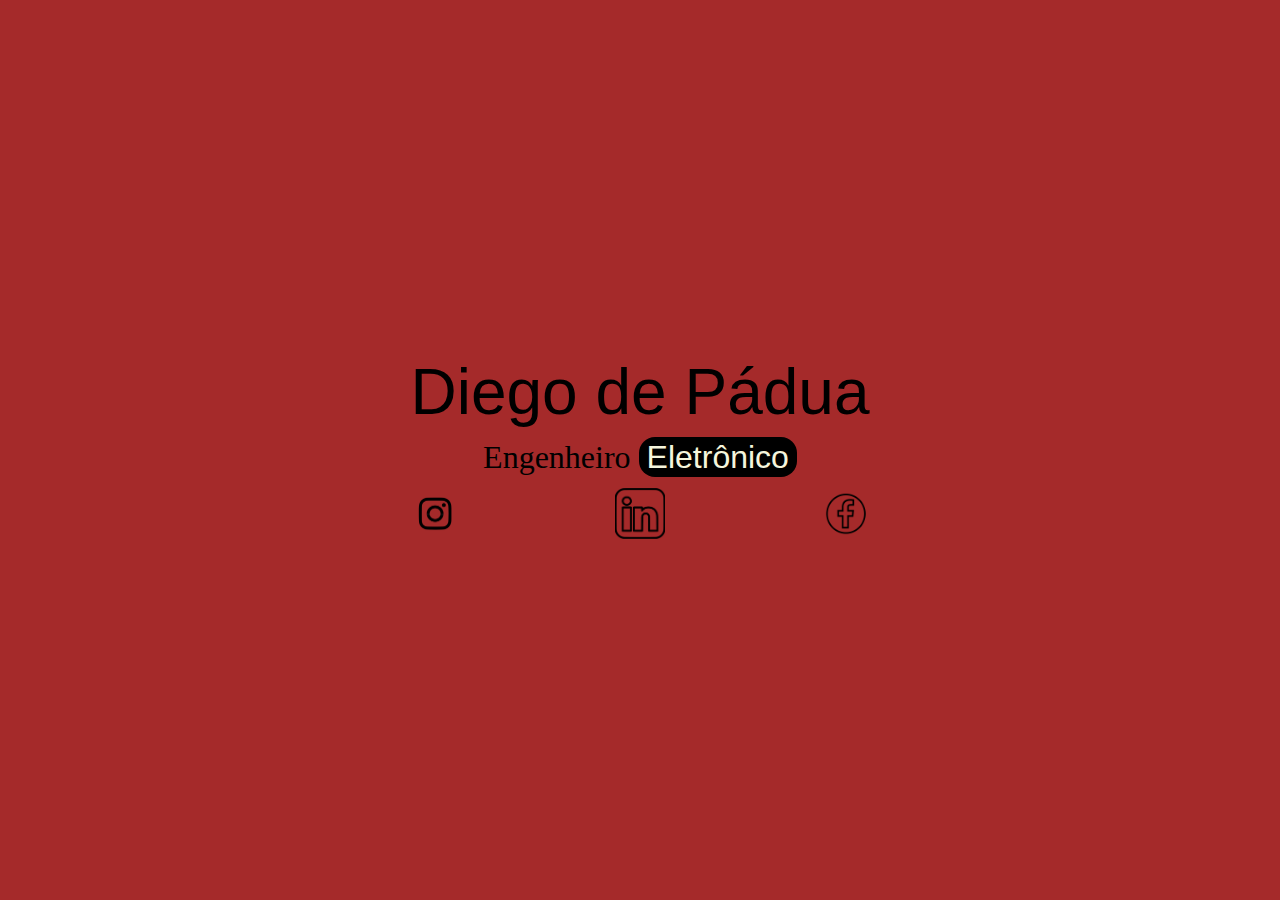
<file: index.html>
<!DOCTYPE html>
<html lang="pt-br">
<head>
    <meta charset="UTF-8">
    <meta name="viewport" content="width=device-width, initial-scale=1.0">
    <link rel="stylesheet" href="./style.css">
    <title>Engenharia</title>
</head>
<body>
    <main>
        <h1>Diego de Pádua</h1>
        <h2>
            <span>Engenheiro</span>
            <span class="destaque">Eletrônico</span>
        </h2>
        <div class="imagens">
           <a href="https://www.instagram.com/diegodelpadua/?igsh=ZGxlNTM2bnN2ZTc%3D&utm_source=qr#">
            <img src="./img/instagram.png">
           </a> 
           <a href="https://www.linkedin.com/in/diego-de-p%C3%A1dua?utm_source=share&utm_campaign=share_via&utm_content=profile&utm_medium=ios_app">
            <img src="./img/logo-linkedin-Photoroom.png" alt="">
           </a>
           <a href="https://www.facebook.com/diego.depadua.96?mibextid=wwXIfr&rdid=7FBONH1ZxDTzILGS&share_url=https%3A%2F%2Fwww.facebook.com%2Fshare%2F1CmMEDogng%2F%3Fmibextid%3DwwXIfr#">
            <img src="./img/logo-facebook-Photoroom.png" alt="">
           </a>
        </div>
    </main>
</body>
</html>
</file>
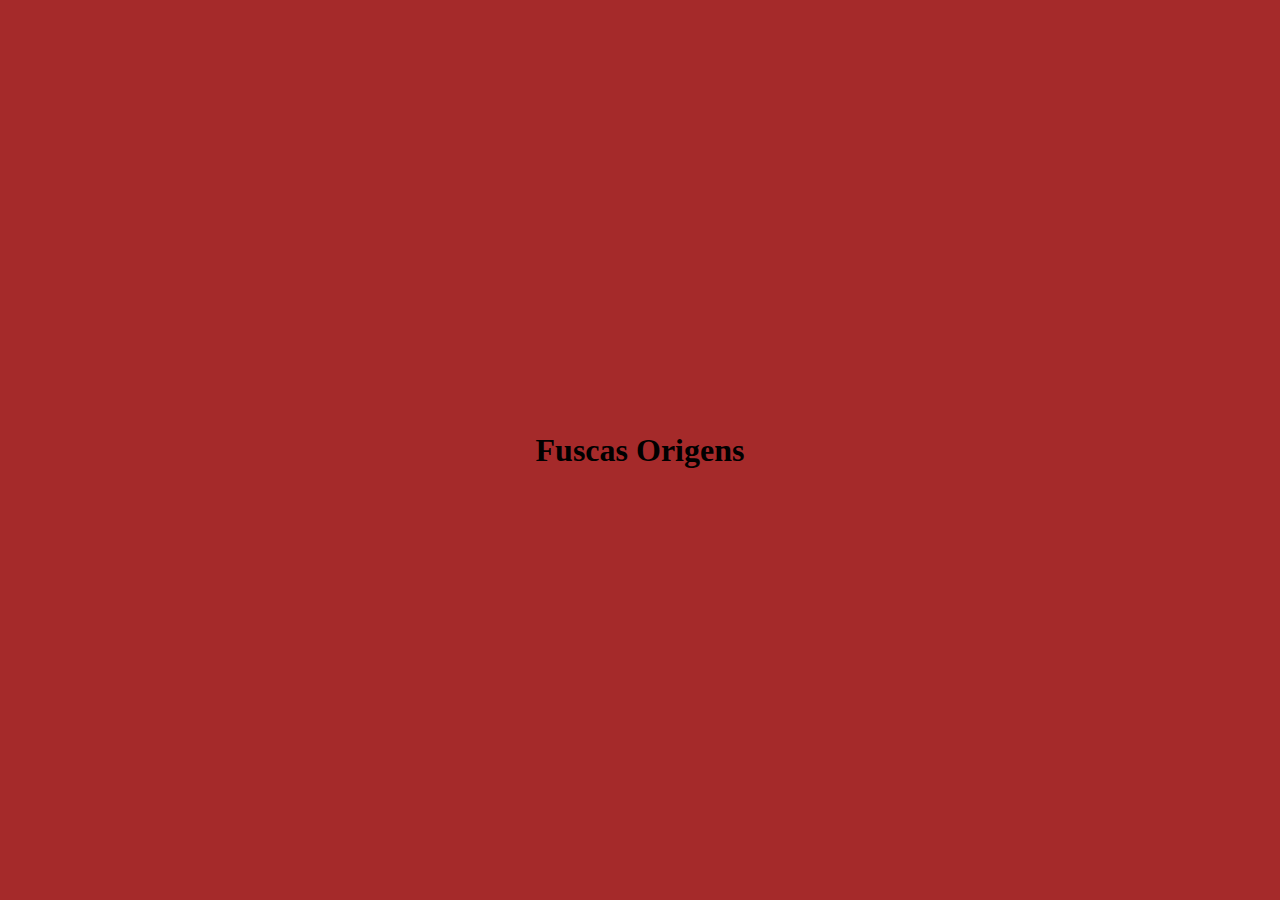
<file: img/Fuscas Origens.html>
<!DOCTYPE html>
<!-- saved from url=(0046)http://127.0.0.1:5500/Galeria_fusca/index.html -->
<html lang="pt-br"><head><meta http-equiv="Content-Type" content="text/html; charset=UTF-8">
    
    <meta name="viewport" content="width=device-width, initial-scale=1.0">
    <link rel="stylesheet" href="./Fuscas Origens_files/style.css">
    <title>Fuscas Origens</title>
</head>
    <body><h1>Fuscas Origens</h1>
    

    
    

<!-- Code injected by live-server -->
<script>
	// <![CDATA[  <-- For SVG support
	if ('WebSocket' in window) {
		(function () {
			function refreshCSS() {
				var sheets = [].slice.call(document.getElementsByTagName("link"));
				var head = document.getElementsByTagName("head")[0];
				for (var i = 0; i < sheets.length; ++i) {
					var elem = sheets[i];
					var parent = elem.parentElement || head;
					parent.removeChild(elem);
					var rel = elem.rel;
					if (elem.href && typeof rel != "string" || rel.length == 0 || rel.toLowerCase() == "stylesheet") {
						var url = elem.href.replace(/(&|\?)_cacheOverride=\d+/, '');
						elem.href = url + (url.indexOf('?') >= 0 ? '&' : '?') + '_cacheOverride=' + (new Date().valueOf());
					}
					parent.appendChild(elem);
				}
			}
			var protocol = window.location.protocol === 'http:' ? 'ws://' : 'wss://';
			var address = protocol + window.location.host + window.location.pathname + '/ws';
			var socket = new WebSocket(address);
			socket.onmessage = function (msg) {
				if (msg.data == 'reload') window.location.reload();
				else if (msg.data == 'refreshcss') refreshCSS();
			};
			if (sessionStorage && !sessionStorage.getItem('IsThisFirstTime_Log_From_LiveServer')) {
				console.log('Live reload enabled.');
				sessionStorage.setItem('IsThisFirstTime_Log_From_LiveServer', true);
			}
		})();
	}
	else {
		console.error('Upgrade your browser. This Browser is NOT supported WebSocket for Live-Reloading.');
	}
	// ]]>
</script>

</body></html>
</file>
<file: style.css>
*{
    margin: 0;
    padding: 0;
    box-sizing: border-box;
}
body{
    height: 100vh;
    background-color: brown;
    display: flex;
    justify-content: center;
    align-items: center;
}
main{
    /*background-color: aliceblue;*/
    display: flex;
    flex-direction: column;
    gap: 10px;
}

h1{
    font-size: 64px;
    font-family: sans-serif;
    font-weight: 500;
}
h2{
    text-align: center;
    font-size: 32px;
    font-weight: 100;
}
.imagens{
    background-color: brown;
    display: flex;
    justify-content: space-between;
    align-items: center;
    
    
}

     
img{
    width: 50px;
    transition: 1s;
    
}

img:hover{
    width: 100px;


}
.destaque{
    background-color: black;
    color: beige;
    font-family: sans-serif;
    font-weight: 100;
    padding: 2px 8px;
    transition: 1s;
    border-radius:16px;
}
.destaque:hover{
    padding: 8px 64px;
}
</file>
<file: img/Fuscas Origens_files/style.css>
*{
    margin: 0;
    padding: 0;
    box-sizing: border-box;
}
body{
    height: 100vh;
    background-color: brown;
    display: flex;
    justify-content: center;
    align-items: center;
}
</file>
